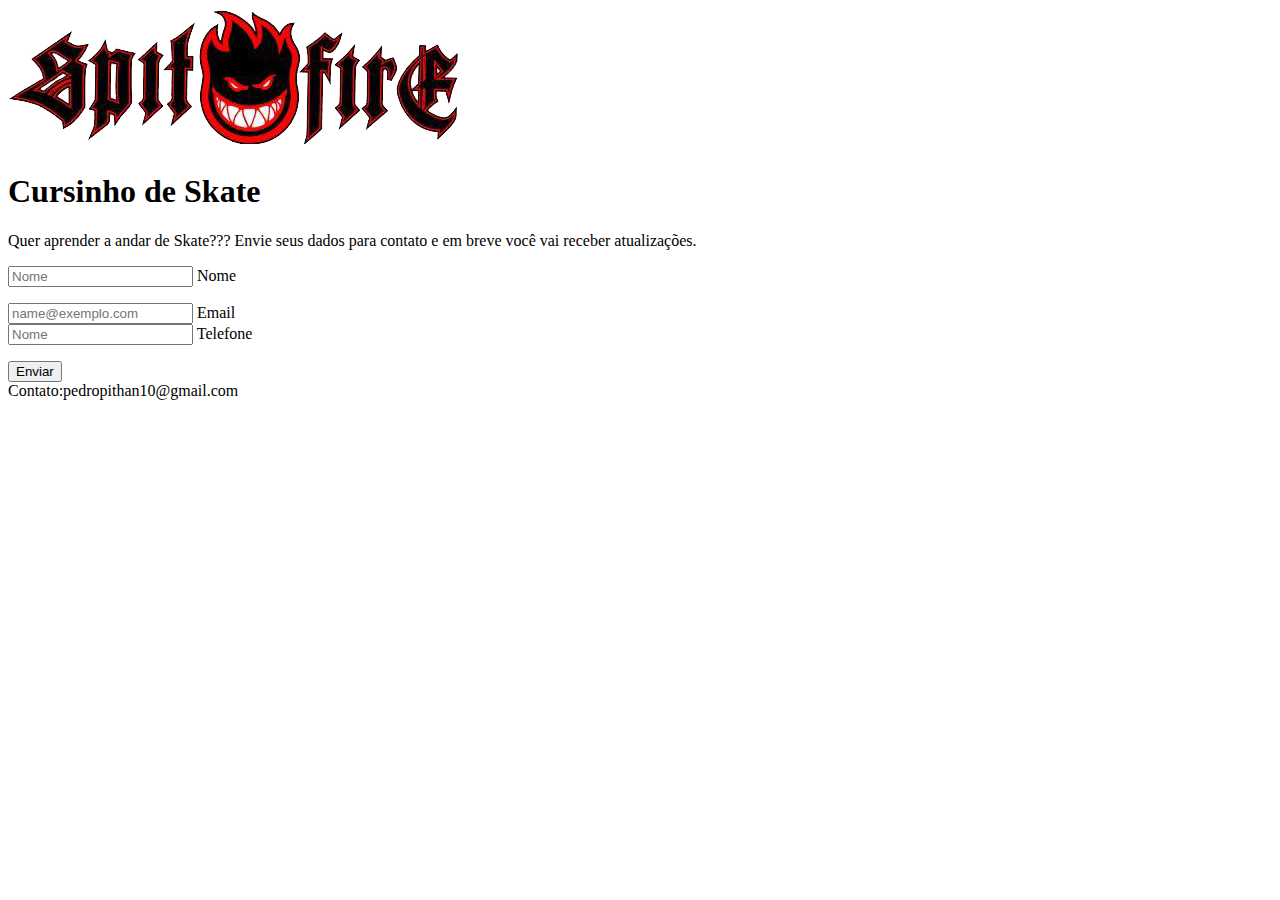
<file: index.html>
<!DOCTYPE html>
<html lang="en">
<head>
    <meta charset="UTF-8">
    <meta name="viewport" content="width=device-width, initial-scale=1.0">
    <meta http-equiv="X-UA-Compatible" content="ie=edge">
    <title> Cursos online </title>
    <link href="https://cdn.jsdelivr.net/npm/bootstrap@5.1.3/dist/css/bootstrap.min.css" rel="stylesheet" integrity="sha384-1BmE4kWBq78iYhFldvKuhfTAU6auU8tT94WrHftjDbrCEXSU1oBoqyl2QvZ6jIW3" crossorigin="anonymous">
    <link rel="stylesheet" href="C:\Users\Aluno\Pictures\curso/index.css">
</head>

<div class="container-md">
<img src="img/free.png" class="img" alt="Logo">

    
        <h1>Cursinho de Skate</h1>
<body>
</div>

<div class="container-md">
    <p>
        Quer aprender a andar de Skate??? Envie seus dados para contato e em breve você vai receber atualizações.
    </p>
    <form>

        <div class="form-floating">
            <input type="text" class="form-control" id="floatingPassword" placeholder="Nome">
            <label for="floatingPassword">Nome</label>
        </div>
        <p></p>
        <div class="form-floating mb-3">
            <input type="email" class="form-control" id="floatingInput" placeholder="name@exemplo.com">
            <label for="floatingInput">Email </label>
        </div>
        <div class="form-floating">
            <input type="text" class="form-control" id="floatingPassword" placeholder="Nome">
            <label for="floatingPassword">Telefone</label>
        </div>
        <p></p>
        <button type="submit" class="btn btn-primary">Enviar</button>
    </form>
    
</div>
<nav class="navbar fixed-bottom navbar-light bg-light">
    <footer>
        Contato:pedropithan10@gmail.com
    </footer>
  </nav>
</body>
</html>
</file>
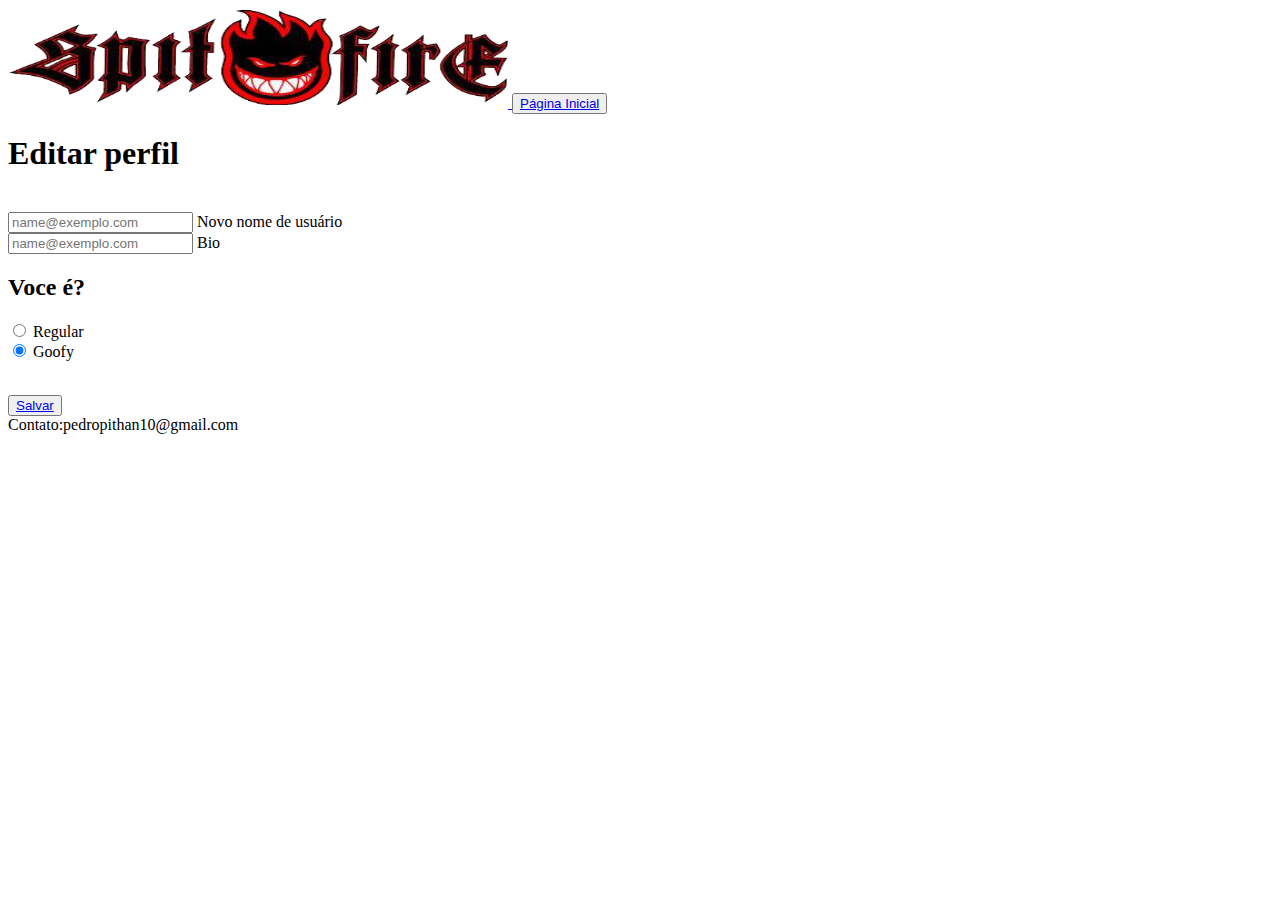
<file: editperfil.html>
<!DOCTYPE html>
<html lang="en">
<head>
    <meta charset="UTF-8">
    <meta name="viewport" content="width=device-width, initial-scale=1.0">
    <meta http-equiv="X-UA-Compatible" content="ie=edge">
    <title> Cursos online </title>
    <link href="https://cdn.jsdelivr.net/npm/bootstrap@5.1.3/dist/css/bootstrap.min.css" rel="stylesheet" integrity="sha384-1BmE4kWBq78iYhFldvKuhfTAU6auU8tT94WrHftjDbrCEXSU1oBoqyl2QvZ6jIW3" crossorigin="anonymous">
    <link rel="stylesheet" href="C:\Users\Aluno\Pictures\curso/index.css">
</head>
    
<body>
  <nav class="navbar navbar-light bg-light">
    <div class="container">
      <a class="navbar-brand" href="home.html">
        <img src="img/free.png" class="img" alt="Logo" width="500" height="100">
      </a>
      <button type="button" class="btn btn-danger"><a href="home.html" class="d-flex">Página Inicial</a></button>
      
    </div>
  </nav>
<div class="container-md">
    <header>
        <h1>Editar perfil</h1>
    </header>
    <br>
    <form>

        <div class="form-floating mb-3">
            <input type="text" class="form-control" id="floatingInput" placeholder="name@exemplo.com">
            <label for="floatingInput">Novo nome de usuário</label>
        </div>
        <div class="form-floating mb-3">
            <input type="text" class="form-control" id="floatingInput" placeholder="name@exemplo.com">
            <label for="floatingInput">Bio</label>
        </div>

        <div class="form-check">
            <h2>Voce é?</h2>
  <input class="form-check-input" type="radio" name="flexRadioDefault" id="flexRadioDefault1">
  <label class="form-check-label" for="flexRadioDefault1">
    Regular
  </label>
</div>
<div class="form-check">
  <input class="form-check-input" type="radio" name="flexRadioDefault" id="flexRadioDefault2" checked>
  <label class="form-check-label" for="flexRadioDefault2">
   Goofy
  </label>
</div>
        <p></p>
    
        <br>
        <button type="submit" class="btn btn-danger"><a href="editperfil.html">Salvar</a></button>
    </form>

   
</div>
    
<nav class="navbar fixed-bottom navbar-light bg-light">
    <footer>
        Contato:pedropithan10@gmail.com
    </footer>
  </nav>
</body>

<script src="https://cdn.jsdelivr.net/npm/bootstrap@5.1.3/dist/js/bootstrap.bundle.min.js" integrity="sha384-ka7Sk0Gln4gmtz2MlQnikT1wXgYsOg+OMhuP+IlRH9sENBO0LRn5q+8nbTov4+1p" crossorigin="anonymous"></script>
</html>
</file>
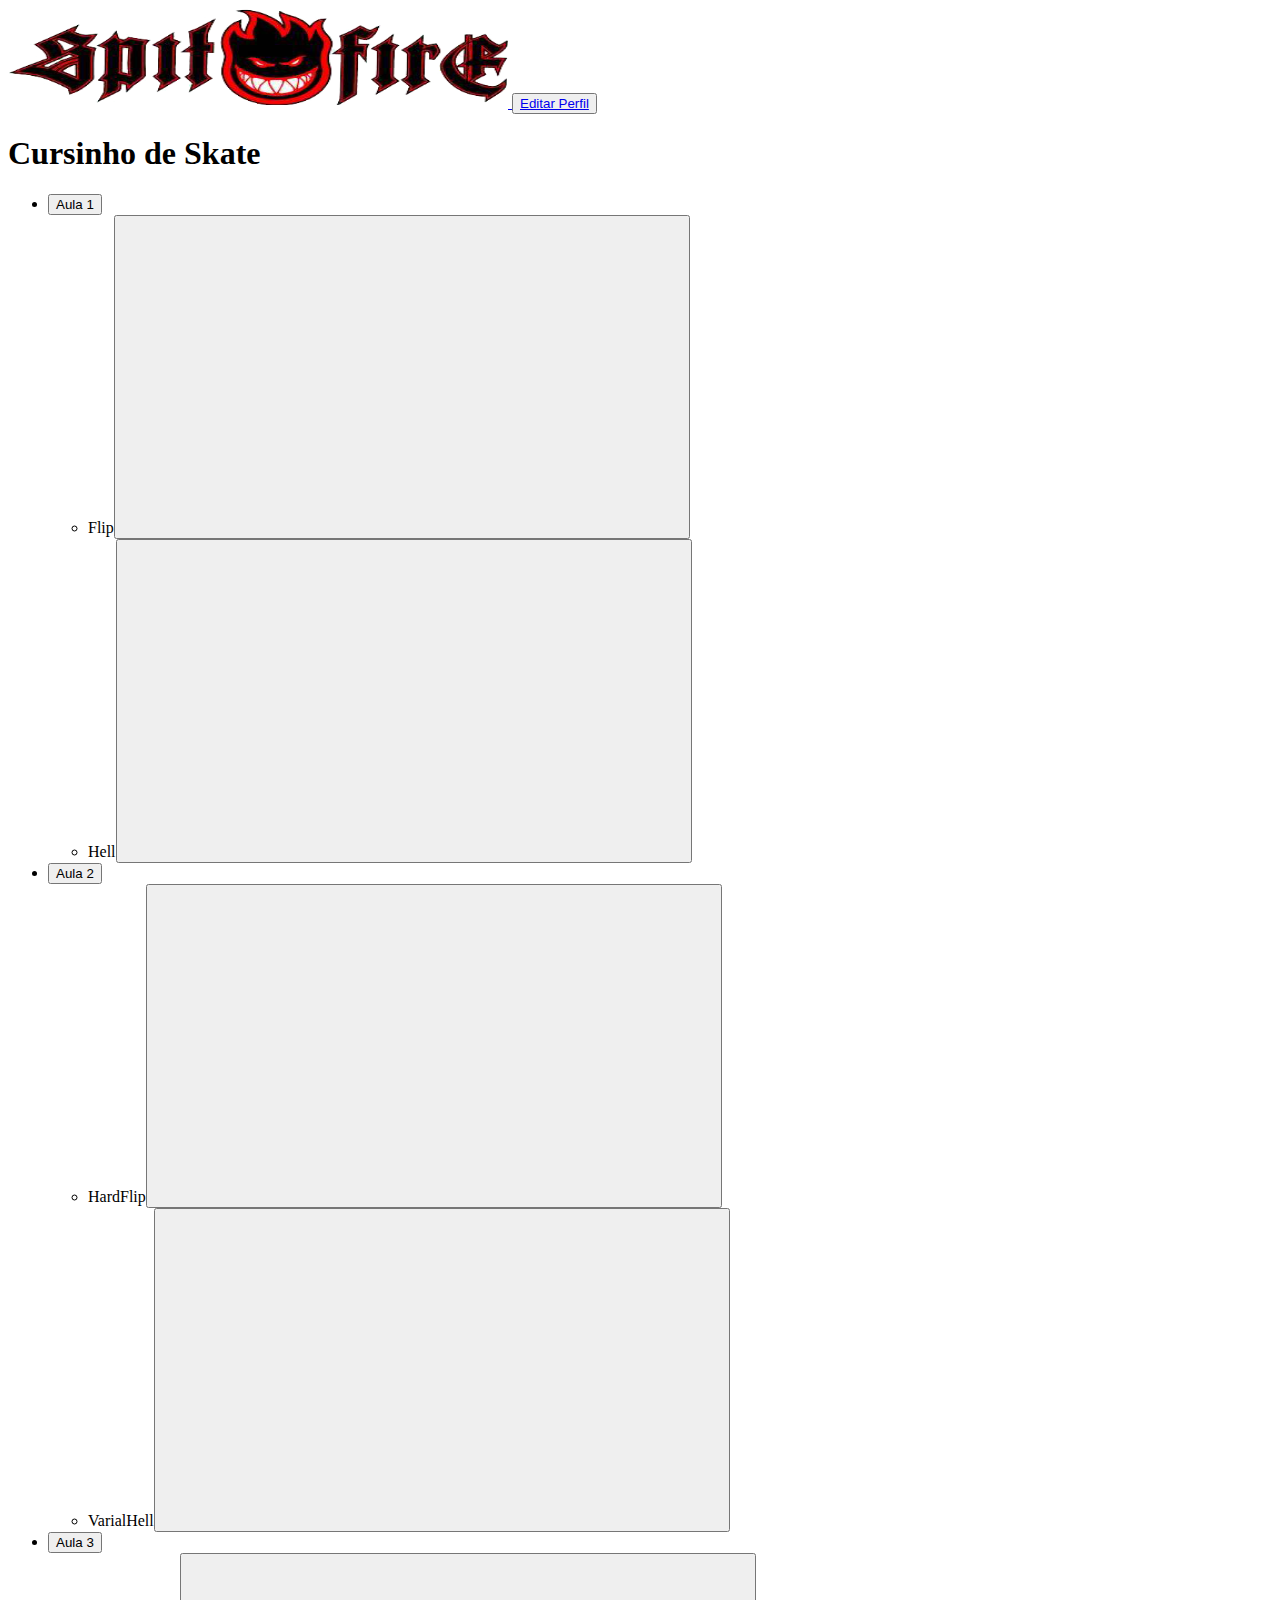
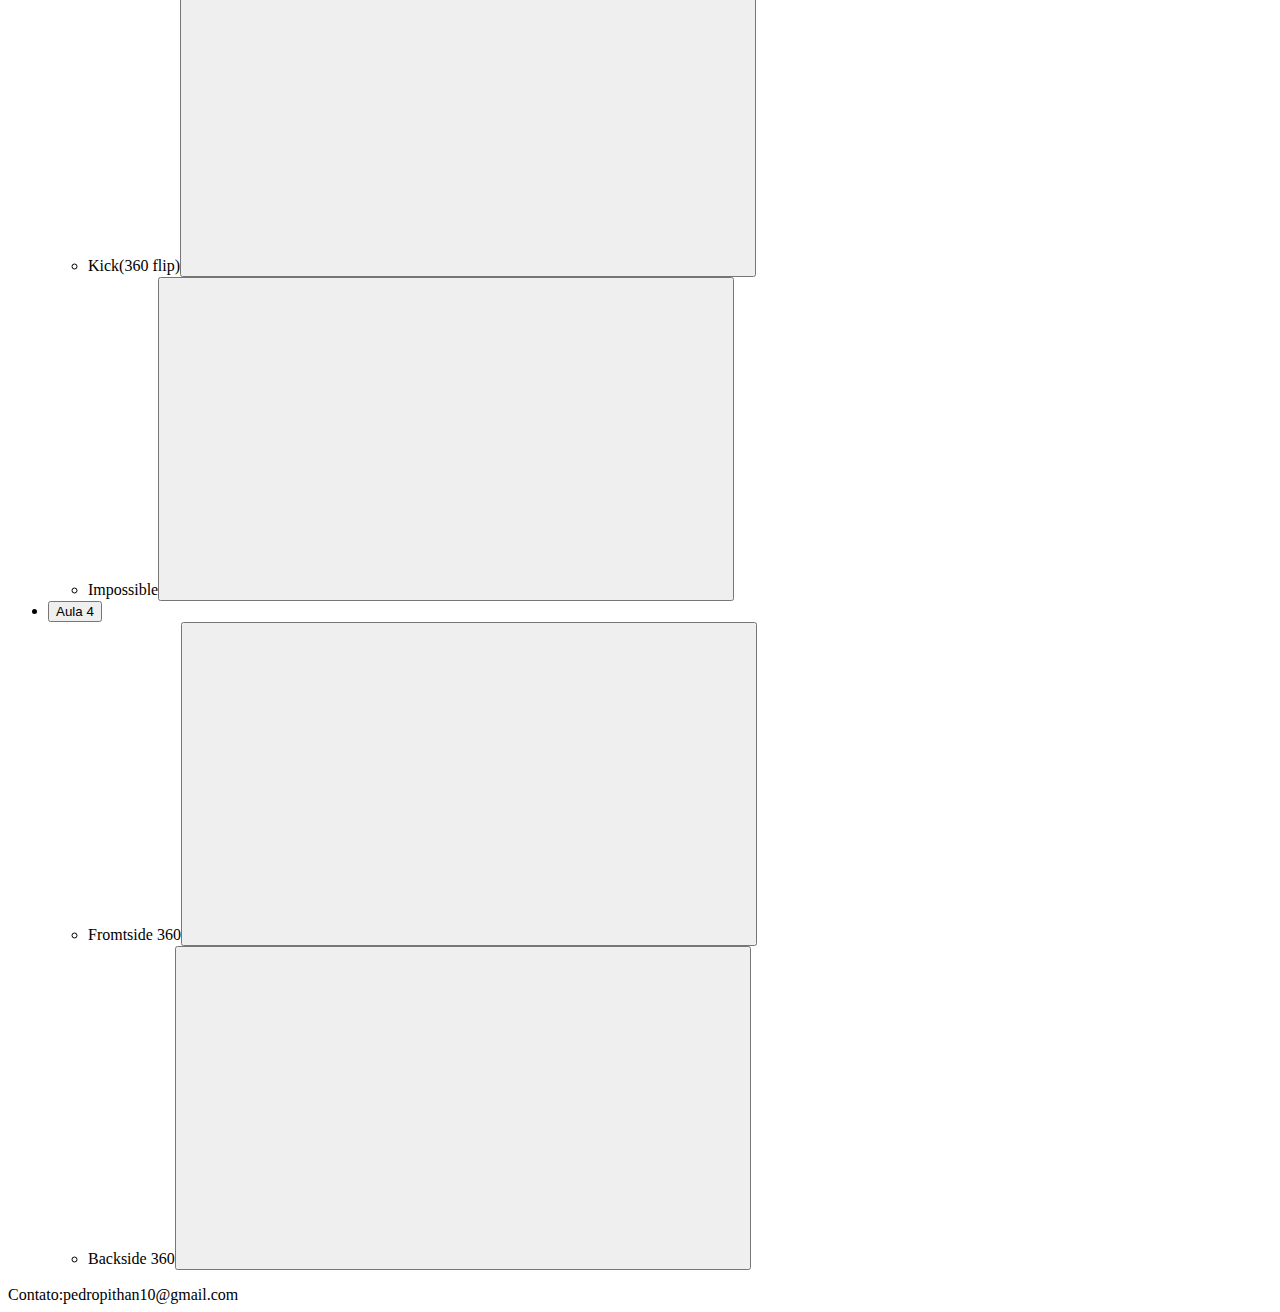
<file: home.html>
<!DOCTYPE html>
<html lang="en">
<head>
    <meta charset="UTF-8">
    <meta name="viewport" content="width=device-width, initial-scale=1.0">
    <meta http-equiv="X-UA-Compatible" content="ie=edge">
    <title> Cursos online </title>
    <link href="https://cdn.jsdelivr.net/npm/bootstrap@5.1.3/dist/css/bootstrap.min.css" rel="stylesheet" integrity="sha384-1BmE4kWBq78iYhFldvKuhfTAU6auU8tT94WrHftjDbrCEXSU1oBoqyl2QvZ6jIW3" crossorigin="anonymous">
    <link rel="stylesheet" href="C:\Users\Aluno\Pictures\curso/index.css">
</head>
    
<body>
  <nav class="navbar navbar-light bg-light">
    <div class="container">
      <a class="navbar-brand" href="home.html">
        <img src="img/free.png" class="img" alt="Logo" width="500" height="100">
      </a>
      <button type="button" class="btn btn-danger"><a href="editperfil.html" class="d-flex">Editar Perfil</a></button>
      
    </div>
  </nav>
<div class="container-md">
    <header>
        
        <h1>Cursinho de Skate</h1>
    </header>

  <ul class="nav flex-column">
      <li class="nav-item">
        <div class="btn-group">
          <button type="button" class="btn btn-danger dropdown-toggle" data-bs-toggle="dropdown" aria-expanded="false">
            Aula 1
          </button>
          <ul class="dropdown-menu">
              <li><a class="dropdown-item">Flip<button type="button" class="btn btn-primary" data-bs-toggle="modal" data-bs-target="#exampleModal">
                  <iframe width="560" height="315" src="https://www.youtube.com/embed/IuA9rztHMPQ" title="YouTube video player" frameborder="0" allow="accelerometer; autoplay; clipboard-write; encrypted-media; gyroscope; picture-in-picture" allowfullscreen></iframe>
                </button></a></li>
    
              <li><a class="dropdown-item">Hell<button type="button" class="btn btn-primary" data-bs-toggle="modal" data-bs-target="#exampleModal"><iframe width="560" height="315" src="https://www.youtube.com/embed/qLLYOQyLJpQ" title="YouTube video player" frameborder="0" allow="accelerometer; autoplay; clipboard-write; encrypted-media; gyroscope; picture-in-picture" allowfullscreen></iframe></button></a></li>
          </ul>
        </div>
      </li>
    
      <li class="nav-item">
        <div class="btn-group">
          <button type="button" class="btn btn-danger dropdown-toggle" data-bs-toggle="dropdown" aria-expanded="false">
            Aula 2
          </button>
          <ul class="dropdown-menu">
              <li><a class="dropdown-item">HardFlip<button type="button" class="btn btn-primary" data-bs-toggle="modal" data-bs-target="#exampleModal">
                <iframe width="560" height="315" src="https://www.youtube.com/embed/y1utpDm0SR8" title="YouTube video player" frameborder="0" allow="accelerometer; autoplay; clipboard-write; encrypted-media; gyroscope; picture-in-picture" allowfullscreen></iframe>
                </button></a></li>
        
              <li><a class="dropdown-item">VarialHell<button type="button" class="btn btn-primary" data-bs-toggle="modal" data-bs-target="#exampleModal"><iframe width="560" height="315" src="https://www.youtube.com/embed/Tp_2qzqPug0" title="YouTube video player" frameborder="0" allow="accelerometer; autoplay; clipboard-write; encrypted-media; gyroscope; picture-in-picture" allowfullscreen></iframe></button></a></li>
          </ul>
        </div>
      </li>
      </li>
       
      <li class="nav-item">
        <div class="btn-group">
          <button type="button" class="btn btn-danger dropdown-toggle" data-bs-toggle="dropdown" aria-expanded="false">
            Aula 3
          </button>
          <ul class="dropdown-menu">
              <li><a class="dropdown-item">Kick(360 flip)<button type="button" class="btn btn-primary" data-bs-toggle="modal" data-bs-target="#exampleModal">
                <iframe width="560" height="315" src="https://www.youtube.com/embed/yMs5sSWIa9c" title="YouTube video player" frameborder="0" allow="accelerometer; autoplay; clipboard-write; encrypted-media; gyroscope; picture-in-picture" allowfullscreen></iframe>
                </button></a></li>
      
              <li><a class="dropdown-item">Impossible<button type="button" class="btn btn-primary" data-bs-toggle="modal" data-bs-target="#exampleModal"><iframe width="560" height="315" src="https://www.youtube.com/embed/wrEuaP3Ly6w" title="YouTube video player" frameborder="0" allow="accelerometer; autoplay; clipboard-write; encrypted-media; gyroscope; picture-in-picture" allowfullscreen></iframe></button></a></li>
          </ul>
        </div>
      </li>
      <li class="nav-item">
        <div class="btn-group">
          <button type="button" class="btn btn-danger dropdown-toggle" data-bs-toggle="dropdown" aria-expanded="false">
            Aula 4
          </button>
          <ul class="dropdown-menu">
              <li><a class="dropdown-item">Fromtside 360<button type="button" class="btn btn-primary" data-bs-toggle="modal" data-bs-target="#exampleModal">
                <iframe width="560" height="315" src="https://www.youtube.com/embed/PSSEl9Z7t-E" title="YouTube video player" frameborder="0" allow="accelerometer; autoplay; clipboard-write; encrypted-media; gyroscope; picture-in-picture" allowfullscreen></iframe>
                </button></a></li>
      
              <li><a class="dropdown-item">Backside 360<button type="button" class="btn btn-primary" data-bs-toggle="modal" data-bs-target="#exampleModal"><iframe width="560" height="315" src="https://www.youtube.com/embed/uY2G0PzD3cs" title="YouTube video player" frameborder="0" allow="accelerometer; autoplay; clipboard-write; encrypted-media; gyroscope; picture-in-picture" allowfullscreen></iframe></button></a></li>
          </ul>
        </div>
      </li>
  </ul>
    
</div>
<nav class="navbar fixed-bottom navbar-light bg-light">
  <footer>
      Contato:pedropithan10@gmail.com
  </footer>
</nav>
</body>
<script src="https://cdn.jsdelivr.net/npm/bootstrap@5.1.3/dist/js/bootstrap.bundle.min.js" integrity="sha384-ka7Sk0Gln4gmtz2MlQnikT1wXgYsOg+OMhuP+IlRH9sENBO0LRn5q+8nbTov4+1p" crossorigin="anonymous"></script>
</html>
</file>
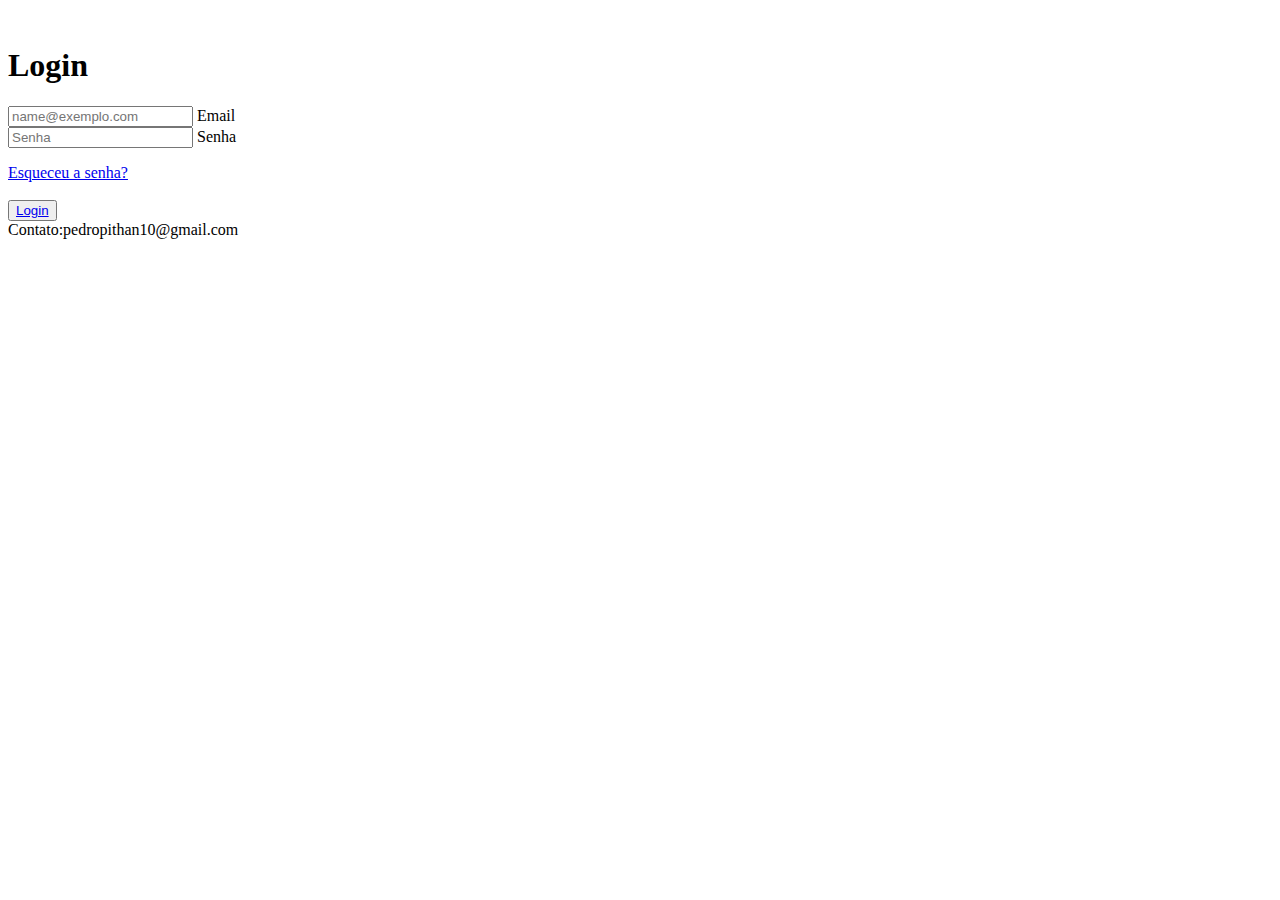
<file: login.html>
<!DOCTYPE html>
<html lang="en">
<head>
    <meta charset="UTF-8">
    <meta name="viewport" content="width=device-width, initial-scale=1.0">
    <meta http-equiv="X-UA-Compatible" content="ie=edge">
    <title> Cursos online </title>
    <link href="https://cdn.jsdelivr.net/npm/bootstrap@5.1.3/dist/css/bootstrap.min.css" rel="stylesheet" integrity="sha384-1BmE4kWBq78iYhFldvKuhfTAU6auU8tT94WrHftjDbrCEXSU1oBoqyl2QvZ6jIW3" crossorigin="anonymous">
    <link rel="stylesheet" href="C:\Users\Aluno\Pictures\curso/index.css">
</head>
<body>


<div class="container-md">
    <br>
    <header><h1>Login</h1></header>
    <form>
        <div class="form-floating mb-3">
            <input type="email" class="form-control" id="floatingInput" placeholder="name@exemplo.com">
            <label for="floatingInput">Email </label>
        </div>
        <div class="form-floating">
            <input type="password" class="form-control" id="floatingPassword" placeholder="Senha">
            <label for="floatingPassword">Senha</label>
        </div>
        <p></p>
        <a href="recsenha.html">Esqueceu a senha?</a>
        <br>
        <br>
        <button type="link" class="btn btn-danger"><a href="home.html">Login</a></button>
    </form>
    
</div>
<nav class="navbar fixed-bottom navbar-light bg-light">
    <footer>
        Contato:pedropithan10@gmail.com
    </footer>
  </nav>
</body>
</html>
</file>
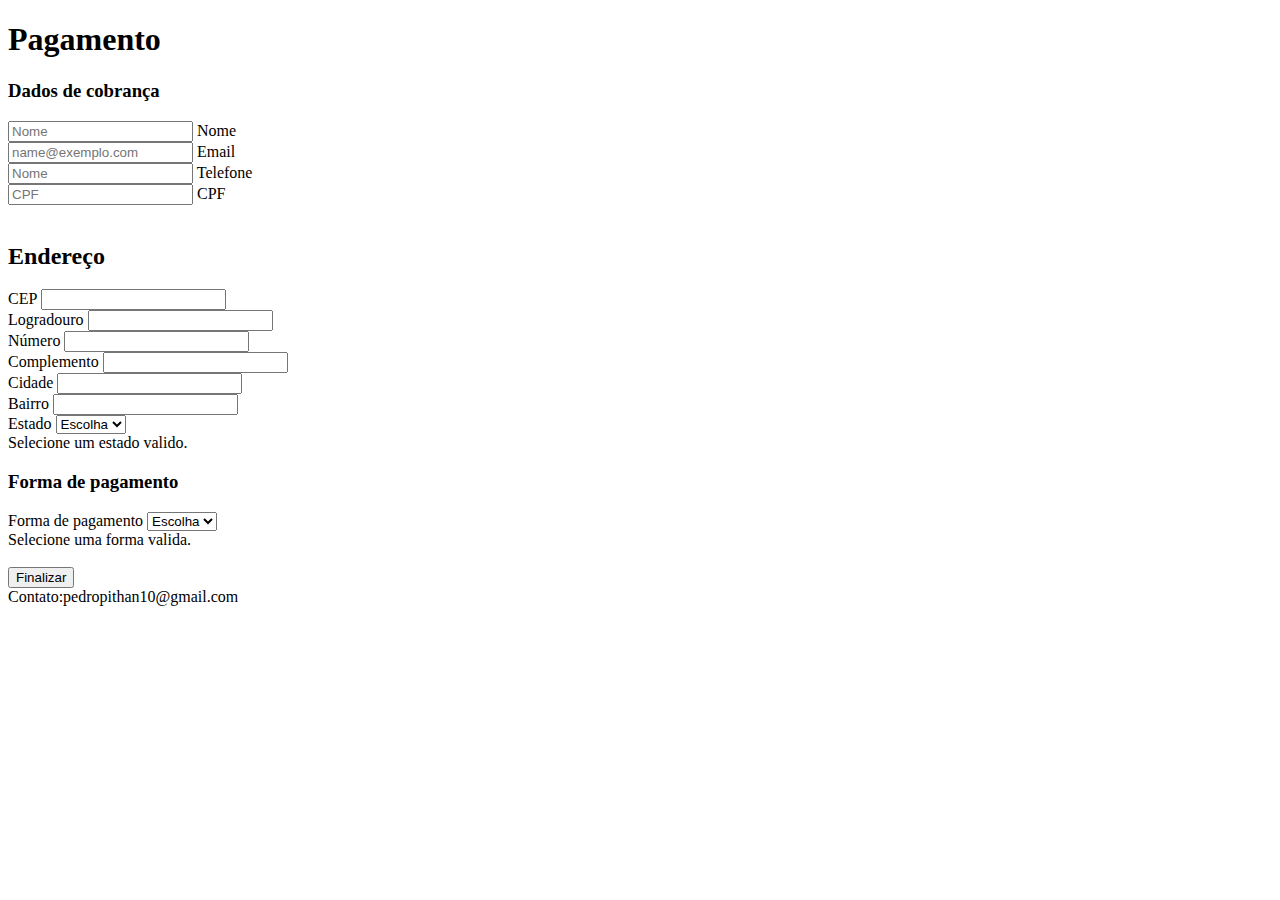
<file: pagamento.html>
<!DOCTYPE html>
<html lang="en">
<head>
    <meta charset="UTF-8">
    <meta name="viewport" content="width=device-width, initial-scale=1.0">
    <meta http-equiv="X-UA-Compatible" content="ie=edge">
    <title> Cursos online </title>
    <link href="https://cdn.jsdelivr.net/npm/bootstrap@5.1.3/dist/css/bootstrap.min.css" rel="stylesheet" integrity="sha384-1BmE4kWBq78iYhFldvKuhfTAU6auU8tT94WrHftjDbrCEXSU1oBoqyl2QvZ6jIW3" crossorigin="anonymous">

</head>

<div class="container-md">
        <h1>Pagamento</h1>
<body>
</div>

<div class="container-md">
    
    <form class="row g-3 needs-validation" novalidate>
        <h3>Dados de cobrança</h3>
        <div class="form-floating">
            <input type="text" class="form-control" id="floatingPassword" placeholder="Nome">
            <label for="floatingPassword">Nome</label>
        </div>
    
        <div class="form-floating mb-3">
            <input type="email" class="form-control" id="floatingInput" placeholder="name@exemplo.com">
            <label for="floatingInput">Email </label>
        </div>
        <div class="form-floating">
            <input type="text" class="form-control" id="floatingPassword" placeholder="Nome">
            <label for="floatingPassword">Telefone</label>
        </div>
        
        <div class="form-floating">
            <input type="text" class="form-control" id="floatingPassword" placeholder="CPF">
            <label for="floatingPassword">CPF</label>
        </div>
      
        <br>

        
            <h2>Endereço</h2>
            <div class="col-md-4">
                <label for="validationCustom01" class="form-label">CEP</label>
                <input type="text" class="form-control" id="validationCustom01"  required>
                
              </div>
            <div class="col-md-4">
              <label for="validationCustom01" class="form-label">Logradouro</label>
              <input type="text" class="form-control" id="validationCustom01"  required>
              
            </div>
            <div class="col-md-4">
              <label for="validationCustom02" class="form-label">Número</label>
              <input type="text" class="form-control" id="validationCustom02"  required>
              
            </div>
            <div class="col-md-4">
                <label for="validationCustom01" class="form-label">Complemento</label>
                <input type="text" class="form-control" id="validationCustom01"  required>
                
              </div>
            <div class="col-md-6">
              <label for="validationCustom03" class="form-label">Cidade</label>
              <input type="text" class="form-control" id="validationCustom03" required>
              
            </div>
            <div class="col-md-4">
              <label for="validationCustom01" class="form-label">Bairro</label>
              <input type="text" class="form-control" id="validationCustom01"  required>
              
            </div>
            <div class="col-md-3">
              <label for="validationCustom04" class="form-label">Estado</label>
              <select class="form-select" id="validationCustom04" required>
                <option selected disabled value="">Escolha</option>
                <option>RS</option>
                <option>SC</option>
                <option>PR</option>
              </select>
              <div class="invalid-feedback">
                Selecione um estado valido.
              </div>
            </div>
           <h3>Forma de pagamento</h3>
           <div class="col-md-3">
            <label for="validationCustom04" class="form-label">Forma de pagamento</label>
            <select class="form-select" id="validationCustom04" required>
              <option selected disabled value="">Escolha</option>
              <option>Pix</option>
              <option>Boleto</option>
              <option>Débito</option>
              <option>Crédito</option>
            </select>
            <div class="invalid-feedback">
              Selecione uma forma valida.
            </div>
            
            <br>
            <div class="col-12">
              <button class="btn btn-primary" type="submit">Finalizar</button>
            </div>
    </form>
   
</div>
<nav class="navbar fixed-bottom navbar-light bg-light">
  <footer>
      Contato:pedropithan10@gmail.com
  </footer>
</nav>

</body>
</html>
</file>
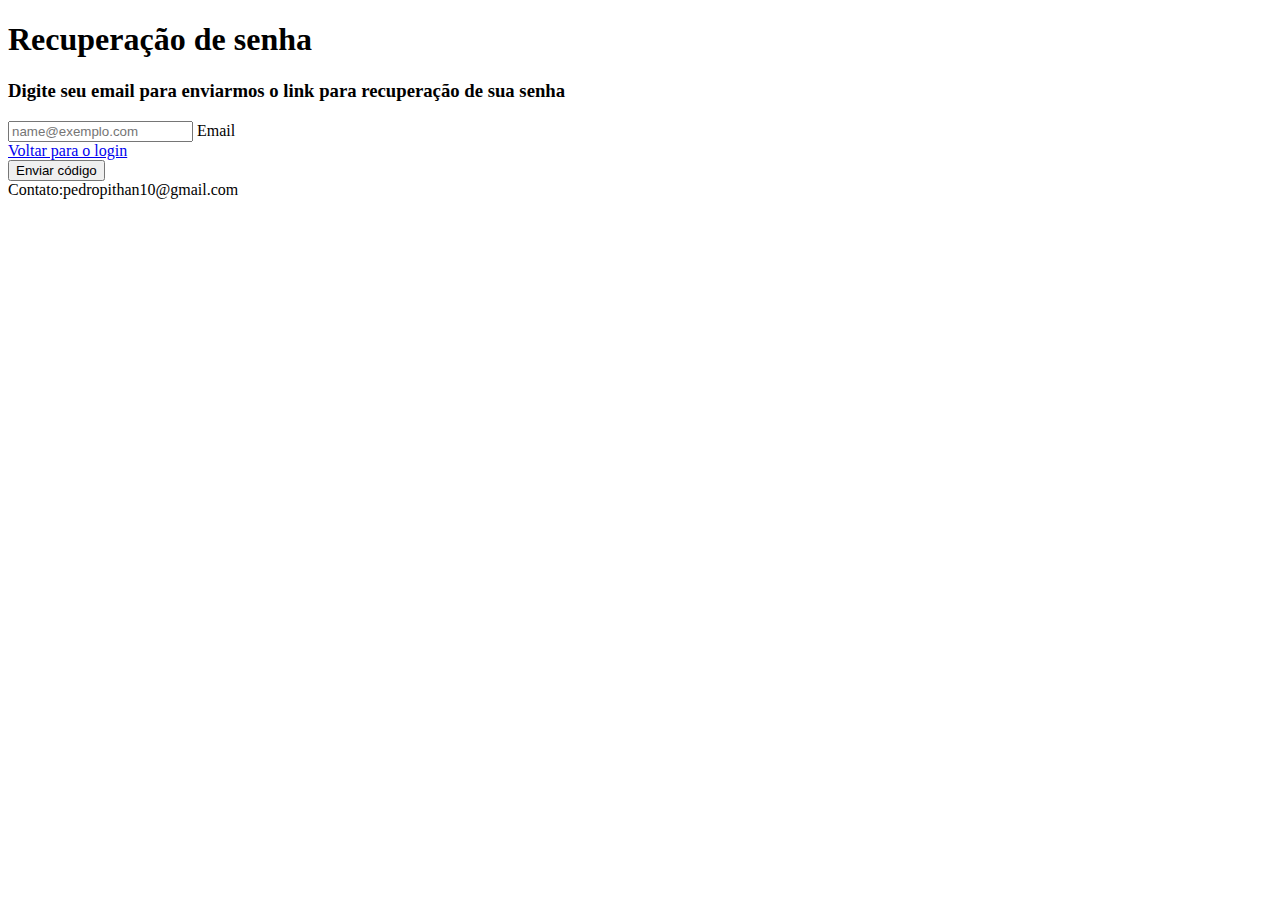
<file: recsenha.html>
<!DOCTYPE html>
<html lang="en">
<head>
    <meta charset="UTF-8">
    <meta name="viewport" content="width=device-width, initial-scale=1.0">
    <meta http-equiv="X-UA-Compatible" content="ie=edge">
    <title> Cursos online </title>
    <link href="https://cdn.jsdelivr.net/npm/bootstrap@5.1.3/dist/css/bootstrap.min.css" rel="stylesheet" integrity="sha384-1BmE4kWBq78iYhFldvKuhfTAU6auU8tT94WrHftjDbrCEXSU1oBoqyl2QvZ6jIW3" crossorigin="anonymous">
    <link rel="stylesheet" href="C:\Users\Aluno\Pictures\curso/index.css">
</head>
        <h1>Recuperação de senha</h1>
<body>


<div class="container-md">
    <form>
        <h3>Digite seu email para enviarmos o link para recuperação de sua senha</h3>
        <div class="form-floating mb-3">
            <input type="email" class="form-control" id="floatingInput" placeholder="name@exemplo.com">
            <label for="floatingInput">Email </label>
        </div>
       
        
        <a href="login.html">Voltar para o login</a>
        <br>
        <button type="submit" class="btn btn-primary">Enviar código</button>
    </form>
    
</div>
<nav class="navbar fixed-bottom navbar-light bg-light">
    <footer>
        Contato:pedropithan10@gmail.com
    </footer>
  </nav>
</body>
</html>
</file>
